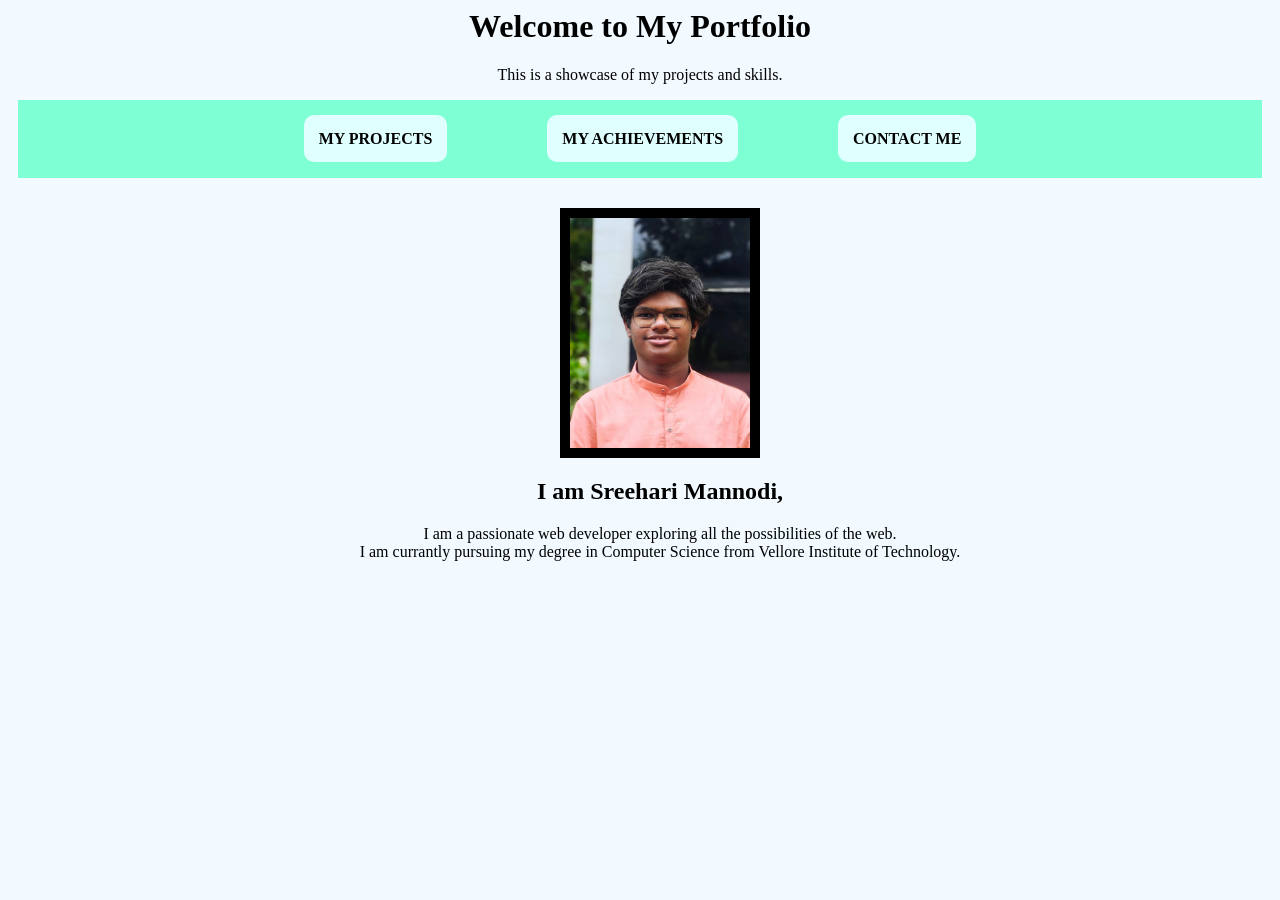
<file: index.html>
<html>
<head>
    <title>My Portfolio</title>
    <style>
        body {
            background-color: #F2FAFF;
            justify-content: center;
        }
        .title{
            text-align: center;
        }
        .menu {
            background-color: aquamarine;
            display: flex;
            justify-content: center;
            padding: 30px;
            list-style-type: none;
            margin: 10px;
        }
        .links{
            text-decoration: none;
            color: black;
            padding: 15px;
            background-color: lightcyan;
            margin-left: 50px;
            margin-right: 50px;
            margin-top: 10px;
            margin-bottom: 10px;
            border-radius: 10px;
        }
        a:hover {
            background-color: black;
            color: white;
        }
        .content{
            text-align: center;
            width: 100%;
            padding: 20px;
        }


    </style>
</head>
<body>
    <div class="title">
        <h1>Welcome to My Portfolio</h1>
        <p>This is a showcase of my projects and skills.</p>
    </div>
    <ul class="menu">
        <li><a href="myProjects.html" class="links"><b>MY PROJECTS</b></a></li>
        <li><a href="acheivements.html" class="links"><b>MY ACHIEVEMENTS</b></a></li>
        <li><a href="contact.html" class="links"><b>CONTACT ME</b></a></li>
    </ul>    
    <div class="content">
        <td style="text-align: center;"><img src="Profile.jpeg" width="180" height="230" border="10"></td>
        <td><h2>I am Sreehari Mannodi,</h2><p>I am a passionate web developer exploring all the possibilities of the web.<br>
        I am currantly pursuing my degree in Computer Science from Vellore Institute of Technology.</p></td>
    </div>
    
</body>
</html>
</file>
